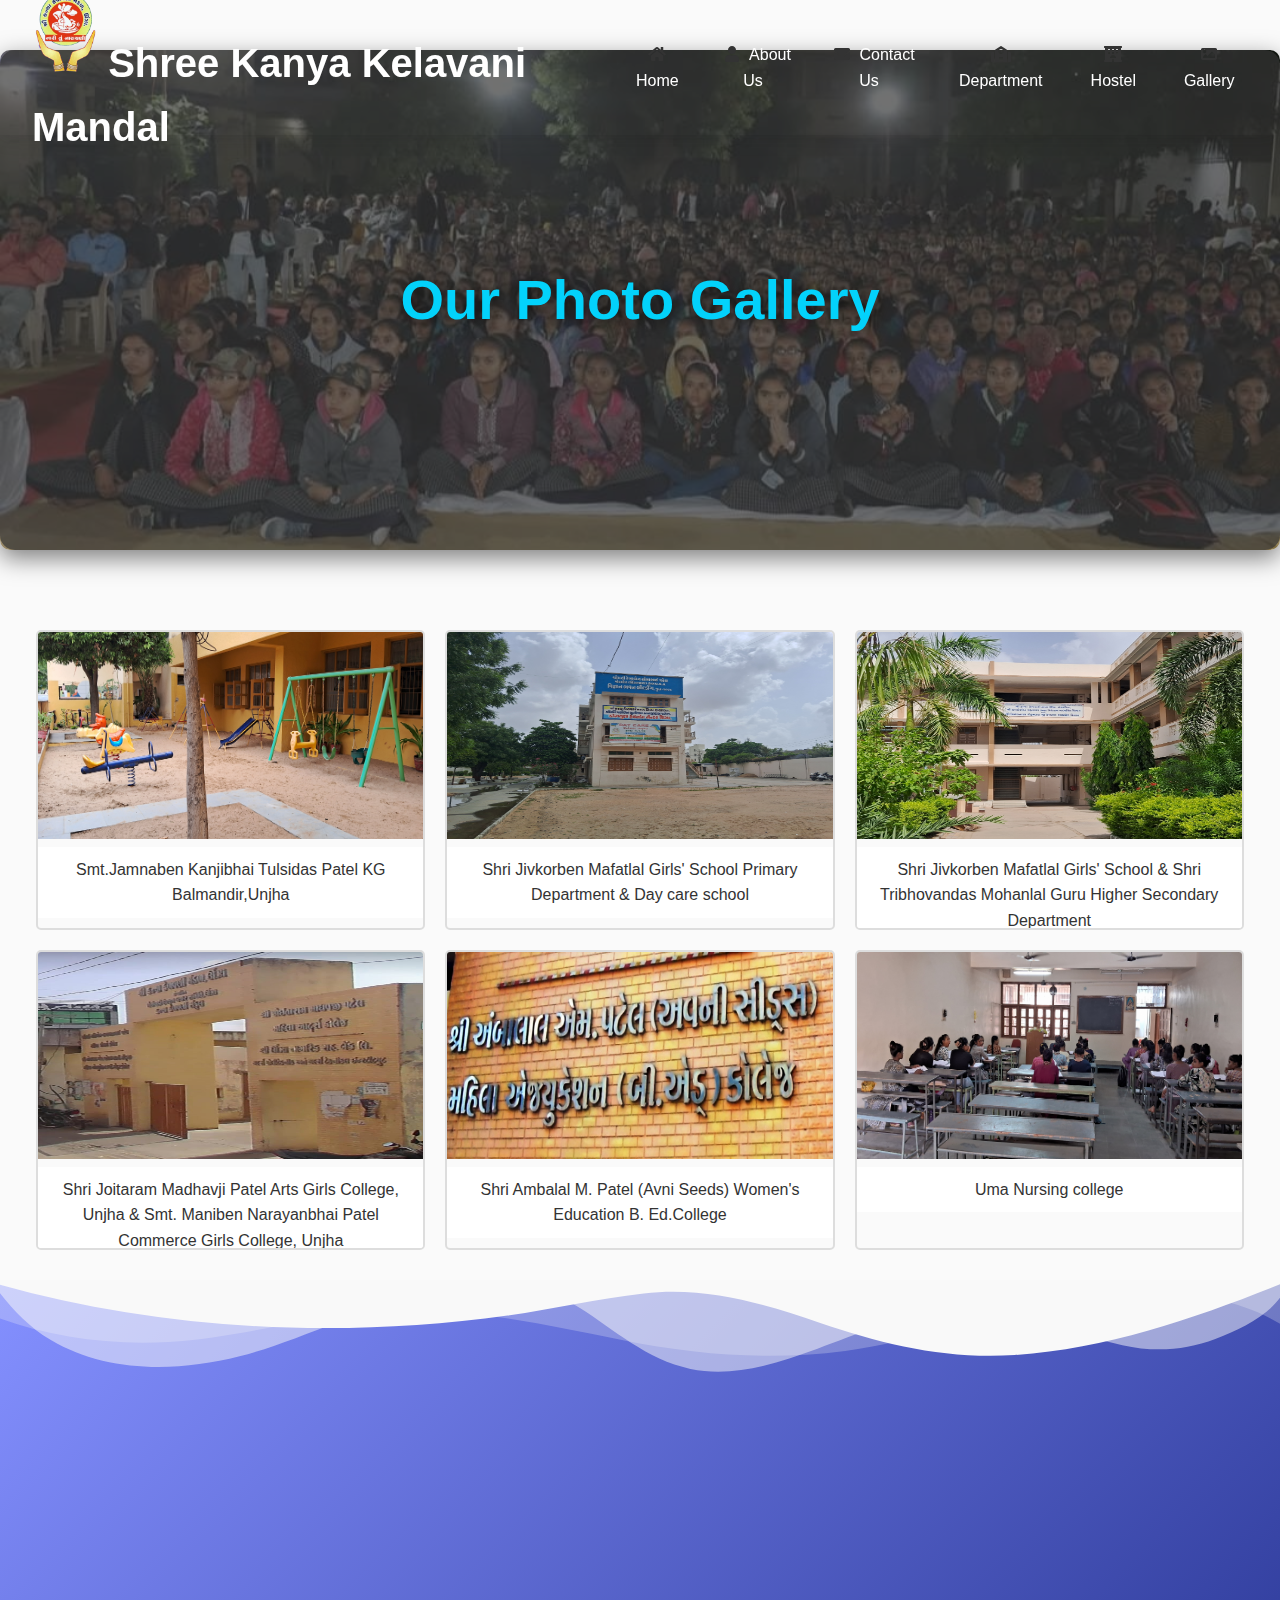
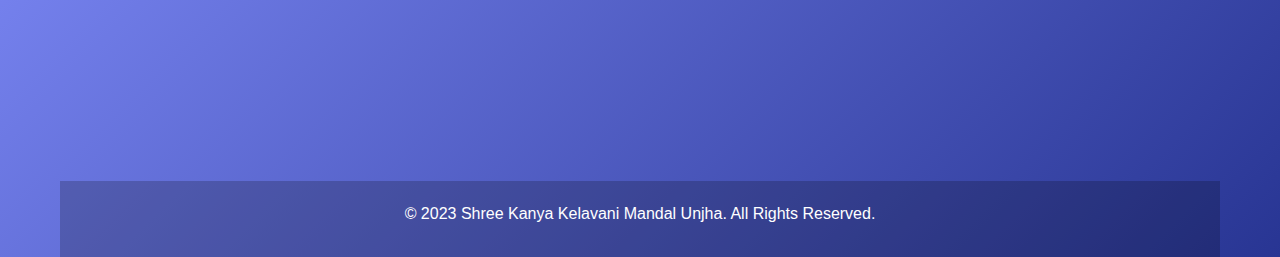
<file: gallery.html>
<!DOCTYPE html>
<html lang="en">
<head>
    <meta charset="UTF-8" />
    <meta name="viewport" content="width=device-width, initial-scale=1" />
    <link rel="stylesheet" href="https://cdnjs.cloudflare.com/ajax/libs/font-awesome/5.15.4/css/all.min.css">
    <link rel="stylesheet" href="gallery.css">
    <title>Our Photo - Kanya Kelavani Mandal</title>
</head>
<body>
    <header class="header">
        <a href="/">
            <img src="images/logo2-removebg-preview-removebg-preview__2_-removebg-preview.png" alt="Brand logo">
            <span class="brand-logo-name">Shree Kanya Kelavani Mandal</span>
        </a>
        <nav class="navbar">
             <input type="checkbox" id="check">
            <label for="check" class="checkbtn">
                <i class="fas fa-bars"></i>
            </label>

            <label for="check" class="closebtn">
                <i class="fas fa-times"></i>
            </label>
            <ul class="navbar-lists" id="myTopnav">
                <li><i class="fas fa-home"></i><a class="navbar-link home-link" href="index.html">Home</a></li>
                <li><i class="fas fa-user"></i><a class="navbar-link about-link" href="aboutus.html">About Us</a></li>
                <li><i class="fas fa-envelope"></i><a class="navbar-link contact-link" href="contactus.html">Contact Us</a></li>
                <li><i class="fas fa-school"></i><a class="navbar-link service-link" href="department.html">Department</a></li>
                <li><i class="fas fa-hotel"></i><a class="navbar-link contact-link" href="hostel.html">Hostel</a></li>
                <li><i class="fas fa-image"></i><a class="navbar-link contact-link" href="gallery.html">Gallery</a></li>
            </ul>
        </nav>
    </header>

    <header2 class="hero" role="banner">
        <h1>Our Photo Gallery</h1>
    </header2>
</head>

<body>

    <main>
        <div class="gallery-container">
            <div class="gallery-item" onclick="openModal('event1')">
                <img src="images/20250617_091645.jpg" alt="Inauguration Ceremony">
                <div class="gallery-title">Smt.Jamnaben Kanjibhai Tulsidas Patel KG Balmandir,Unjha</div>
            </div>
            <div class="gallery-item" onclick="openModal('event2')">
                <img src="images/20250602_100733.jpg" alt="Science Fair">
                <div class="gallery-title">Shri Jivkorben Mafatlal Girls' School Primary Department & Day care school</div>
            </div>
            <div class="gallery-item" onclick="openModal('event3')">
                <img src="images/20250602_103407.jpg" alt="Cultural Extravaganza">
                <div class="gallery-title">Shri Jivkorben Mafatlal Girls' School & Shri Tribhovandas Mohanlal Guru Higher Secondary Department</div>
            </div>
            <div class="gallery-item" onclick="openModal('event4')">
                <img src="images/mahila.jpg" alt="Sports Day">
                <div class="gallery-title">Shri Joitaram Madhavji Patel Arts Girls College, Unjha & Smt. Maniben Narayanbhai Patel Commerce Girls College, Unjha</div>
            </div>
            <div class="gallery-item" onclick="openModal('event5')">
                <img src="images/SHREE-AM-PATEL-MAHILA-EDUCATION-COLLEGE-UNJHA.jpg" alt="Art Exhibition">
                <div class="gallery-title">Shri Ambalal M. Patel (Avni Seeds) Women's Education B. Ed.College</div>
            </div>
            <div class="gallery-item" onclick="openModal('event6')">
                <img src="images/20250617_092658.jpg" alt="Annual Day Celebration">
                <div class="gallery-title">Uma Nursing college</div>
            </div>
        </div>

        <!-- Modal for displaying multiple images -->
        <div id="myModal" class="modal">
            <span class="close" onclick="closeModal()">&times;</span>
            <div class="modal-content" id="modalContent">
                <!-- Images will be injected here by JavaScript -->
            </div>
        </div>
    </main>

    <footer>
        <div class="footer-wave"></div>
        <div class="footer-container">
            <div class="footer-grid">
                <div class="footer-about">
                    <div class="footer-logo">
                        <img src="images/logo2-removebg-preview-removebg-preview__2_-removebg-preview.png" alt="Shree Kanya Kelavani Mandal Unjha">
                        <h3 class="name">Shree Kanya Kelavani Mandal</h3>
                        <h3 class="name">Unjha
                    </div>
                    <p>Empowering women through education since 1965. Shree Kanya Kelavani Mandal is committed to providing quality education and holistic development for girls in Unjha and surrounding areas.</p>
                    <div class="footer-social">
                        <a href="" class="social-icon"><i class="fab fa-facebook-f"></i></a>
                        <a href="" class="social-icon"><i class="fab fa-twitter"></i></a>
                        <a href="" class="social-icon"><i class="fab fa-instagram"></i></a>
                        <a href="" class="social-icon"><i class="fab fa-youtube"></i></a>
                    </div>
                </div>
                
                <div class="footer-links-col">
                    <h3 class="footer-heading">Quick Links</h3>
                    <ul class="footer-links">
                        <li><a href="#">Home</a></li>
                        <li><a href="aboutus.html">About Us</a></li>
                        <li><a href="contactus.html">Contact Us</a></li>
                        <li><a href="department.html">Department</a></li>
                        <li><a href="hostel.html">Hostel</a></li>
                        <li><a href="gallery.html">Gallery</a></li>
                    </ul>
                </div>
                
                <div class="footer-links-col">
                    <h3 class="footer-heading">Our Institutions</h3>
                    <ul class="footer-links">
                        <li><a href="https://www.instagram.com/jmk__balvatika_unjha/">Balvatika</a></li>
                        <li><a href="https://www.instagram.com/jmkprimaryschool1965/">Primary School</a></li>
                        <li><a href="https://www.facebook.com/JMKUNJHA/">Secondary & Higher Secondary School</a></li>
                        <li><a href="https://www.facebook.com/p/Mahila-Arts-Commerce-College-Unjha-100063824292693/">Mahila arts & commerce college</a></li>
                        <li><a href="https://ampmahilabedunjha.ac.in/">Bed college</a></li>
                        <li><a href="">uma nursing college</a></li>
                        <li><a href="hostel.html">Hostel</a></li>
                    </ul>
                </div>
                
                <div class="footer-contact">
                    <h3 class="footer-heading">Contact Us</h3>
                    <div class="footer-contact-item">
                        <div class="contact-icon"><i class="fas fa-map-marker-alt"></i></div>
                        <div class="contact-text">
                            Shree Kanya Kelavani Mandal,<br>
                            Near Bus Stand, Unjha - 384170,<br>
                            Mehsana District, Gujarat
                        </div>
                    </div>
                    <div class="footer-contact-item">
                        <div class="contact-icon"><i class="fas fa-phone-alt"></i></div>
                        <div class="contact-text">+91 7984217876</div>
                    </div>
                    <div class="footer-contact-item">
                        <div class="contact-icon"><i class="fas fa-envelope"></i></div>
                        <div class="contact-text">kkmunjha1955@gmail.com</div>
                    </div>
                </div>
            </div>
            
            <div class="footer-bottom">
                <div class="footer-bottom-content">
                    <p class="copyright">© 2023 Shree Kanya Kelavani Mandal Unjha. All Rights Reserved.</p>
                </div>
            </div>
            
        </div>
    </footer>

    <script src="gallery.js"></script>
</body>
</html>
</file>
<file: gallery.css>
/* Reset */
  * {
    box-sizing: border-box;
    margin: 0;
    padding: 0;
  }
  :root {
    --primary-color: #8490ff;
    --secondary-color: #212121;
    --bg: #fff;
    --text-color: #333;
    --bg-gray: #f2f2f2;
    --header-green-color: #36ed22;
}
  body {
    font-family: 'Poppins', 'Segoe UI', Tahoma, Geneva, Verdana, sans-serif;
    background: #fafafa;
    color: #333;
    min-height: 100vh;
    display: flex;
    flex-direction: column;
    line-height: 1.6;
    overflow-x: hidden;
  }
  a {
    color: #8490ff;
    text-decoration: none;
    transition: color 0.3s ease;
  }
  a:hover,
  a:focus {
    text-decoration: none;
    color: #212121;
  }



 /* Container */
 .container {
    width: 95%;
    max-width: 960px;
    margin: 0 auto 60px auto;
  }


  .brand-logo-name {
    text-decoration: none;
    color: #fff;
    font-size: 2.5rem;
    padding: 5px;
    width: 100px;
    font-weight: bold;
    font-family:'Gill Sans', 'Gill Sans MT', Calibri, 'Trebuchet MS', sans-serif;
    text-align: center;
}
.brand-logo {
    height: 60px; /* Adjust logo size */
    margin-right: 10px; /* Space between logo and text */
}
.header {
    padding: 1rem 2rem;
    display: flex;
    justify-content: space-between;
    align-items: center;
    box-shadow: 0px 0px 20px 0px rgba(26, 27, 26, 0.2);
    width: 100%;
    height: 15vh;
    position: fixed;
    z-index: 11; 
 animation: changeBg 10s linear infinite;
}
@keyframes changeBg{
    0%{
        background-color: #021bff;
    }
    20%{
        background-color:#471ff8;
    }
    40%{
        background-color: #5732ff;
    }
    60%{
        background-color: #6c4df4;
    }
    80%{
        background-color: #7d64f9;
    }
    100%{
        background-color: #1503a0;
    }
}
.header img {
    height: 100px;
    padding-top: 10px;
    align-items: center;
}



.navbar-lists {
    list-style-type: none;
    margin: 0;
    padding: 0;
    display: flex;
    text-align: center;
}

.navbar-lists li {
    margin-right: 20px;
}

.navbar-lists li:last-child {
    margin-right: 0;
}

.navbar-link {
    color: #ffffff;
    padding: 10px;
    transition: background-color 0.3s,  color 0.3s;
}

.navbar-link:hover {
    background-color: rgba(10, 10, 10, 0.2); /* Subtle hover effect */
    color: #f0f0f0; /* Change text color on hover */
}


.checkbtn,.closebtn{
    font-size: 30px;
    color: white;
    float: right;
    line-height: 80px;
    margin-right: 40px;
    /* margin-bottom: 20px; */
    cursor: pointer;
    display: none;
    z-index: 1001;
}
#check{
    display: none;
}

@media (max-width: 768px) {
    .header img {
        height: 60px; /* Smaller logo on mobile */
    }
    

    .brand-logo-name {
        font-size: 1.5rem; /* Smaller font size on mobile */
    }
    .navbar-lists {
        display: none;
        flex-direction: column;
        position: fixed;
        background-color: rgba(136, 187, 250, 0.4); /* Semi-transparent background */
        backdrop-filter: blur(10px);
        -webkit-backdrop-filter: blur(10px); /* For Safari support */
        width:100%;
        height: 100vh;
        top: 0;
        right: 0;
        padding-top: 60px;
        z-index: 1000;
    }
    .navbar-link {
        color: #000000;
    }
    .navbar-lists li {
        margin: 20px 0;
        opacity: 0; /* Start hidden */
        animation: animateNavItems 0.4s ease-out forwards; /* Apply animation */
    }
    /* Add delay for each list item */
    .navbar-lists li:nth-child(1) {
        animation-delay: 0ms; /* No delay for the first item */
    }
    .navbar-lists li:nth-child(2) {
        animation-delay: 100ms; /* 100ms delay for the second item */
    }
    .navbar-lists li:nth-child(3) {
        animation-delay: 200ms; /* 200ms delay for the third item */
    }
    .navbar-lists li:nth-child(4) {
        animation-delay: 300ms; /* 300ms delay for the fourth item */
    }
    .navbar-lists li:nth-child(5) {
        animation-delay: 400ms; /* 400ms delay for the fifth item */
    }

    .checkbtn {
        display: block;
    }

    .closebtn{
         display: none; /* Initially hidden */
        position: absolute; /* Position close button */
        top: 20px; /* Space from the top */
        right: 40px; /* Space from the right */
    }
    #check:checked ~ .navbar-lists {
        display: flex;
    }

     #check:checked ~ .checkbtn {
        display: none; /* Hide open button when menu is open */
    }
    #check:checked ~ .closebtn {
        display: block; /* Show close button when menu is open */
    }

    .brand-logo span {
        font-size: 1.2em; /* Slightly smaller font size on mobile */
    }
}

@keyframes animateNavItems {
    0% {
        opacity: 0;
        transform: translateY(10px); /* Start slightly below */
    }
    100% {
        opacity: 1;
        transform: translateY(0); /* End at original position */
    }
}
  /* Hero Banner */
  header2.hero {
    position: relative;
    background: url('images/gallary.jpg') no-repeat center center/cover;
    background-repeat: no-repeat;
    background-size:100;
    height: 500px;
    border-radius: 10px;
    margin-bottom: 50px;
    margin-top: 50px;
    display: flex;
    align-items: center;
    justify-content: center;
    color: #03d2fb ;
    box-shadow: 0 8px 25px rgba(0,0,0,0.5);
  }
  header2.hero::after {
    content: "";
    position: absolute;
    inset: 0;
    background: rgba(53, 53, 53, 0.7);
    border-radius: 15px;
    z-index: 0;
  }
  header2.hero h1 {
    position: relative;
    font-size: 3.5rem;
    font-weight: 700;
    text-shadow: 2px 2px 15px rgba(0,0,0,0.7);
    z-index: 1;
    user-select: none;
    text-align: center;
  }

.hero img {
    height: 50px;
    padding-top: 8px;
}

        .gallery-container {
            display: flex;
            flex-wrap: wrap;
            justify-content: center;
            padding: 20px;
        }

        .gallery-item {
            margin: 10px;
            border: 2px solid #ddd;
            border-radius: 5px;
            overflow: hidden;
            transition: transform 0.2s;
            width: calc(33% - 20px); /* Three items per row */
            cursor: pointer;
            height: 300px;
        }

        .gallery-item:hover {
            transform: scale(1.05);
        }

        .gallery-item img {
            width: 100%;
            height: 70%;
        }

        .gallery-title {
            text-align: center;
            padding: 10px;
            background: #fff;
        }

        .modal {
            display: none;
            position: fixed;
            z-index: 1000;
            left: 0;
            top: 0;
            width: 100%;
            height: 100%;
            overflow: auto;
            background-color: rgba(0, 0, 0, 0.8);
            padding: 20px;
        }

        .modal-content {
            margin: auto;
            display: flex;
            flex-wrap: wrap;
            justify-content: center;
        }

        .modal-content img {
            margin: 10px;
            border: 2px solid #fff;
            border-radius: 5px;
            max-width: 300px;
            height: auto;
        }

        .close {
            color: #fff;
            float: right;
            font-size: 28px;
            font-weight: bold;
            cursor: pointer;
        }

        @media (max-width: 768px) {
            .gallery-item {
                width: calc(50% - 20px); /* Two items per row on smaller screens */
            }
        }

        @media (max-width: 480px) {
            .gallery-item {
                width: 100%; /* One item per row on very small screens */
            }
        }

  footer {
            background: linear-gradient(135deg, var(--primary-color), #283593);
            color: var(--text-light);
            padding: 60px 0 0;
            position: relative;
            overflow: hidden;
        }
        
        .footer-wave {
            position: absolute;
            top: 0;
            left: 0;
            width: 100%;
            height: 100px;
            background: url('data:image/svg+xml;utf8,<svg viewBox="0 0 1200 120" xmlns="http://www.w3.org/2000/svg" preserveAspectRatio="none"><path d="M0,0V46.29c47.79,22.2,103.59,32.17,158,28,70.36-5.37,136.33-33.31,206.8-37.5C438.64,32.43,512.34,53.67,583,72.05c69.27,18,138.3,24.88,209.4,13.08,36.15-6,69.85-17.84,104.45-29.34C989.49,25,1113-14.29,1200,52.47V0Z" fill="%23f9f9f9" opacity=".25"/><path d="M0,0V15.81C13,36.92,27.64,56.86,47.69,72.05,99.41,111.27,165,111,224.58,91.58c31.15-10.15,60.09-26.07,89.67-39.8,40.92-19,84.73-46,130.83-49.67,36.26-2.85,70.9,9.42,98.6,31.56,31.77,25.39,62.32,62,103.63,73,40.44,10.79,81.35-6.69,119.13-24.28s75.16-39,116.92-43.05c59.73-5.85,113.28,22.88,168.9,38.84,30.2,8.66,59,6.17,87.09-7.5,22.43-10.89,48-26.93,60.65-49.24V0Z" fill="%23f9f9f9" opacity=".5"/><path d="M0,0V5.63C149.93,59,314.09,71.32,475.83,42.57c43-7.64,84.23-20.12,127.61-26.46,59-8.63,112.48,12.24,165.56,35.4C827.93,77.22,886,95.24,951.2,90c86.53-7,172.46-45.71,248.8-84.81V0Z" fill="%23f9f9f9"/></svg>');
            background-size: cover;
        }
        
        .footer-container {
            max-width: 1200px;
            margin: 0 auto;
            padding: 0 20px;
            position: relative;
            z-index: 1;
        }
        
        .footer-grid {
            display: grid;
            grid-template-columns: repeat(auto-fit, minmax(200px, 1fr));
            gap: 30px;
            margin-bottom: 40px;
        }
        
        .footer-logo {
            margin-bottom: 20px;
        }
        
        .footer-logo img {
            max-width: 180px;
            height:100px;
        }
        
        .name{
            size:20px;
        }
        .footer-about p {
            margin-bottom: 20px;
            line-height: 1.6;
        }
        
        .footer-social {
            display: flex;
            gap: 15px;
        }
        
        .social-icon {
            width: 40px;
            height: 40px;
            border-radius: 50%;
            background: rgba(255, 255, 255, 0.1);
            display: flex;
            align-items: center;
            justify-content: center;
            color: white;
            transition: all 0.3s ease;
        }
        
        .social-icon:hover {
            background: rgb(248, 69, 69);
            transform: translateY(-3px);
            color: var(--text-dark);
        }
        
        .footer-heading {
            font-size: 1.2rem;
            margin-bottom: 20px;
            position: relative;
            padding-bottom: 10px;
        }
        
        .footer-heading::after {
            content: '';
            position: absolute;
            left: 0;
            bottom: 0;
            width: 50px;
            height: 3px;
            background: var(--secondary-color);
        }
        
        .footer-links {
            list-style: none;
        }
        
        .footer-links li {
            margin-bottom: 12px;
        }
        
        .footer-links a {
            color: rgba(255, 255, 255, 0.8);
            text-decoration: none;
            transition: all 0.3s ease;
            display: inline-block;
            position: relative;
            padding-left: 20px;
        }
        
        .footer-links a::before {
            content: '→';
            position: absolute;
            left: 0;
            color: var(--secondary-color);
            transition: all 0.3s ease;
        }
        
        .footer-links a:hover {
            color: white;
            transform: translateX(5px);
        }
        
        .footer-contact-item {
            display: flex;
            align-items: flex-start;
            margin-bottom: 15px;
            color: white;
        }
        
        .contact-icon {
            margin-right: 10px;
            color: var(--secondary-color);
            font-size: 18px;
            margin-top: 3px;
        }
        
        .contact-text {
            flex: 1;
        }
    
        .footer-bottom {
            background: rgba(0, 0, 0, 0.2);
            color: white;
            padding: 20px 0;
            text-align: center;
        }
        
        .footer-bottom-content {
            display: flex;
            flex-direction: column;
            align-items: center;
        }
        
        .copyright {
            margin-bottom: 10px;
            color: white;
        }
        
        /* Animations */
        @keyframes fadeInUp {
            from {
                opacity: 0;
                transform: translateY(20px);
            }
            to {
                opacity: 1;
                transform: translateY(0);
            }
        }
        
        .footer-grid > * {
            animation: fadeInUp 0.6s ease forwards;
            opacity: 0;
        }
        
        .footer-grid > *:nth-child(1) {
            animation-delay: 0.1s;
        }
        
        .footer-grid > *:nth-child(2) {
            animation-delay: 0.2s;
        }
        
        .footer-grid > *:nth-child(3) {
            animation-delay: 0.3s;
        }
        
        .footer-grid > *:nth-child(4) {
            animation-delay: 0.4s;
        }
        
        /* Responsive */
        @media (max-width: 768px) {
            .footer-grid {
                grid-template-columns: 1fr;
            }
            
            .footer-heading {
                margin-top: 20px;
            }
            
        }
</file>
